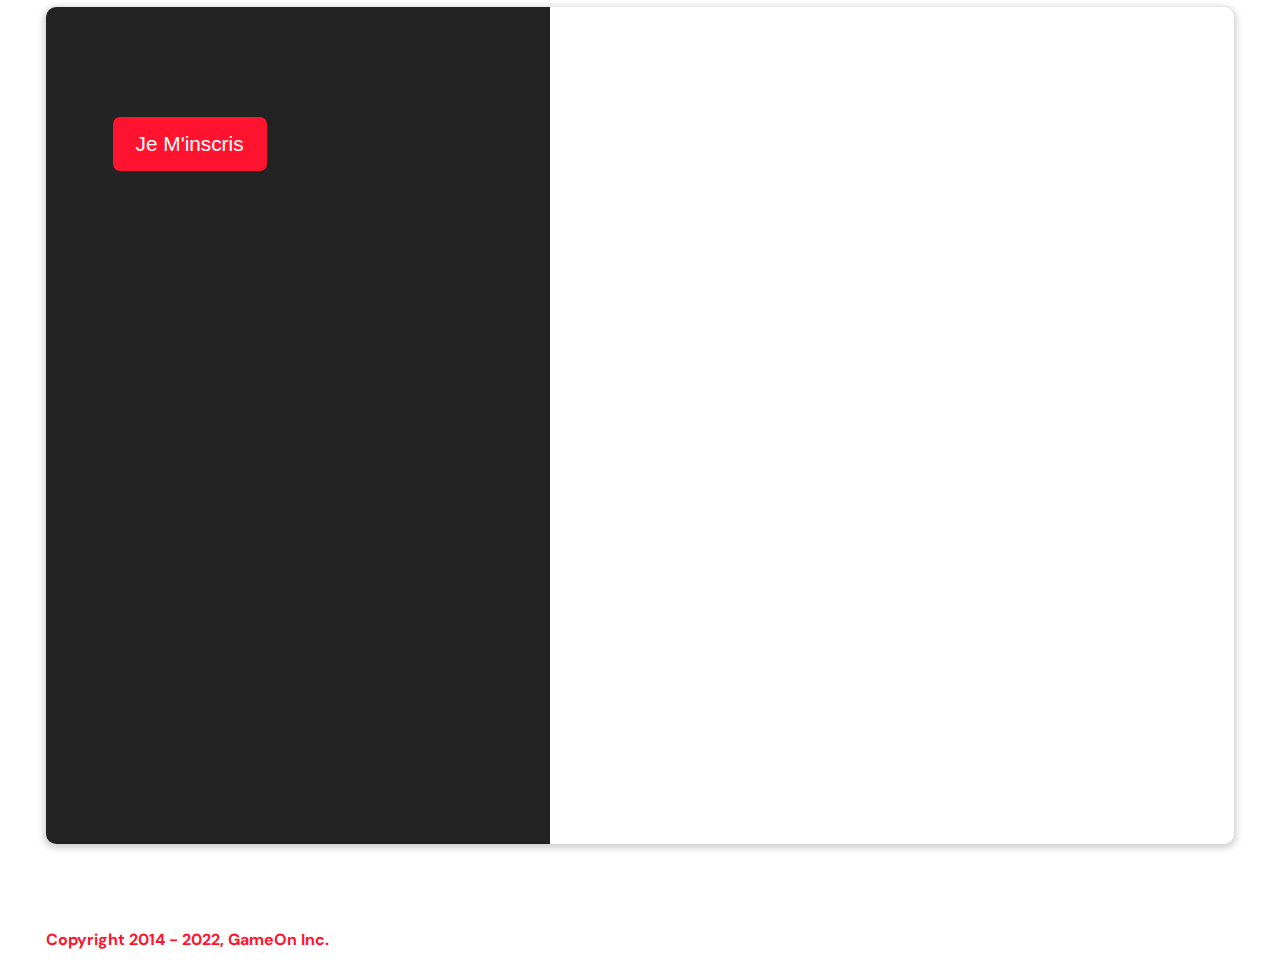
<file: test.html>
<!DOCTYPE html>
<html lang="en">
    <head>
        <meta charset="utf-8" />
        <title>Reservation</title>
        <meta name="viewport" content="width=device-width,initial-scale=1" />
        <link rel="stylesheet" href="test.css" />
        <link
            rel="stylesheet"
            href="https://cdnjs.cloudflare.com/ajax/libs/font-awesome/4.7.0/css/font-awesome.min.css"
        />
        <link
            href="https://fonts.googleapis.com/css?family=DM+Sans"
            rel="stylesheet"
        />
    </head>
    <body>
        <main>
            <div class="hero-section">
                <div class="hero-content">
                    <button class="btn-signup modal-btn">je m'inscris</button>
                </div>

                <button class="btn-signup modal-btn">je m'inscris</button>
            </div>

            <div class="bground" id="form-modal">
                <div class="content">
                    <span class="close"></span>
                    <div class="modal-body">
                        <form
                            name="reserve"
                            action="index.html"
                            method="get"
                            onsubmit="return validate();"
                        >
                            <div class="formData" data-error-visible="false">
                                <label for="first">Prénom</label><br />
                                <input
                                    class="text-control"
                                    type="text"
                                    id="first"
                                    name="first"
                                    minlength="2"
                                /><br />
                            </div>
                            <div class="formData">
                                <label for="last">Nom</label><br />
                                <input
                                    class="text-control"
                                    type="text"
                                    id="last"
                                    name="last"
                                /><br />
                            </div>
                            <div class="formData">
                                <label for="email">E-mail</label><br />
                                <input
                                    class="text-control"
                                    type="email"
                                    id="email"
                                    name="email"
                                /><br />
                            </div>
                            <div class="formData">
                                <label for="birthdate">Date de naissance</label
                                ><br />
                                <input
                                    class="text-control"
                                    type="date"
                                    id="birthdate"
                                    name="birthdate"
                                /><br />
                            </div>
                            <div class="formData">
                                <label for="quantity"
                                    >À combien de tournois GameOn avez-vous déjà
                                    participé ?</label
                                ><br />
                                <input
                                    type="number"
                                    class="text-control"
                                    id="quantity"
                                    name="quantity"
                                    min="0"
                                    max="99"
                                />
                            </div>
                            <p class="text-label">
                                A quel tournoi souhaitez-vous participer cette
                                année ?
                            </p>
                            <div class="formData">
                                <input
                                    class="checkbox-input"
                                    type="radio"
                                    id="location1"
                                    name="location"
                                    value="New York"
                                />
                                <label class="checkbox-label" for="location1">
                                    <span class="checkbox-icon"></span>
                                    New York</label
                                >
                                <input
                                    class="checkbox-input"
                                    type="radio"
                                    id="location2"
                                    name="location"
                                    value="San Francisco"
                                />
                                <label class="checkbox-label" for="location2">
                                    <span class="checkbox-icon"></span>
                                    San Francisco</label
                                >
                                <input
                                    class="checkbox-input"
                                    type="radio"
                                    id="location3"
                                    name="location"
                                    value="Seattle"
                                />
                                <label class="checkbox-label" for="location3">
                                    <span class="checkbox-icon"></span>
                                    Seattle</label
                                >
                                <input
                                    class="checkbox-input"
                                    type="radio"
                                    id="location4"
                                    name="location"
                                    value="Chicago"
                                />
                                <label class="checkbox-label" for="location4">
                                    <span class="checkbox-icon"></span>
                                    Chicago</label
                                >
                                <input
                                    class="checkbox-input"
                                    type="radio"
                                    id="location5"
                                    name="location"
                                    value="Boston"
                                />
                                <label class="checkbox-label" for="location5">
                                    <span class="checkbox-icon"></span>
                                    Boston</label
                                >
                                <input
                                    class="checkbox-input"
                                    type="radio"
                                    id="location6"
                                    name="location"
                                    value="Portland"
                                />
                                <label class="checkbox-label" for="location6">
                                    <span class="checkbox-icon"></span>
                                    Portland</label
                                >
                                <br />
                            </div>

                            <div class="formData">
                                <input
                                    class="checkbox-input"
                                    type="checkbox"
                                    id="checkbox1"
                                    checked
                                />
                                <label class="checkbox2-label" for="checkbox1">
                                    <span class="checkbox-icon"></span>
                                    J'ai lu et accepté les conditions
                                    d'utilisation.
                                </label>
                                <br />
                                <input
                                    class="checkbox-input"
                                    type="checkbox"
                                    id="checkbox2"
                                />
                                <label class="checkbox2-label" for="checkbox2">
                                    <span class="checkbox-icon"></span>
                                    Je souhaite être prévenu des prochains
                                    évènements.
                                </label>
                                <br />
                            </div>
                            <input
                                class="btn-submit button"
                                type="submit"
                                value="C'est parti"
                            />
                        </form>
                    </div>
                </div>
            </div>
            <div class="bground" id="validation-message-modal">
                <div class="content">
                    <span class="close"></span>
                    <div class="modal-body"></div>
                </div>
            </div>
        </main>
        <footer>
            <p class="copyrights">Copyright 2014 - 2022, GameOn Inc.</p>
        </footer>
        <script src="test.js"></script>
    </body>
</html>
</file>
<file: test.css>
:root {
    --font-default: "DM Sans", Arial, Helvetica, sans-serif;
    --font-slab: var(--font-default);
    --modal-duration: 0.8s;
}
* {
    box-sizing: border-box;
    margin: 0;
    padding: 0;
}
/* Landing Page */

body {
    margin: 0;
    display: flex;
    flex-direction: column;
    font-family: var(--font-default);
    font-size: 18px;
    max-width: 1300px;
    margin: 0 auto;
}

p {
    margin-bottom: 0;
    padding: 0.5vw;
}

img {
    padding-right: 1rem;
}

.topnav {
    overflow: hidden;
    margin: 3.5%;
}
.header-logo {
    float: left;
}
.main-navbar {
    float: right;
}
.topnav a {
    float: left;
    display: block;
    color: #000000;
    text-align: center;
    padding: 12px 12px;
    margin: 5px;
    text-decoration: none;
    font-size: 20px;
    font-family: Roboto, sans-serif;
}

.topnav a:hover {
    background-color: #ff0000;
    color: #ffffff;
    border-radius: 15px;
}

.topnav a.active {
    background-color: #ff0000;
    color: #ffffff;
    border-radius: 15px;
}

.topnav .icon {
    display: none;
}

@media screen and (max-width: 768px) {
    .topnav a {
        display: none;
    }
    .topnav a.icon {
        float: right;
        display: block;
    }
}

@media screen and (max-width: 768px) {
    .topnav.responsive {
        position: relative;
    }
    .topnav.responsive .icon {
        position: absolute;
        right: 0;
        top: 0;
    }
    .topnav.responsive a {
        float: none;
        display: block;
        text-align: left;
    }
}

@media screen and (max-width: 540px) {
    .topnav a {
        display: none;
    }
    .topnav a.icon {
        float: right;
        display: block;
        margin-top: -15px;
    }
}

main {
    font-size: 130%;
    font-weight: bolder;
    color: black;
    padding-top: 0.5vw;
    padding-left: 2vw;
    padding-right: 2vw;
    margin: 1px 20px 15px;
    border-radius: 2rem;
    text-align: justify;
}

.modal-btn {
    font-size: 145%;
    background: #fe142f;
    display: flex;
    margin: auto;
    padding: 2em;
    color: #fff;
    padding: 0.75rem 2.5rem;
    border-radius: 1rem;
    cursor: pointer;
}

.modal-btn:hover {
    background: #3876ac;
}

.footer {
    margin: 20px;
    padding: 10px;
    font-family: var(--font-slab);
}

/* Modal form */

.button {
    background: #fe142f;
    margin-top: 0.5em;
    padding: 1em;
    color: #fff;
    border-radius: 15px;
    cursor: pointer;
    font-size: 16px;
}

.button:hover {
    background: #3876ac;
}

.smFont {
    font-size: 16px;
}

.bground {
    display: none;
    position: fixed;
    z-index: 1;
    left: 0;
    top: 0;
    height: 100%;
    width: 100%;
    overflow: auto;
    background-color: rgba(26, 39, 156, 0.4);
}

.content {
    margin: 5% auto;
    width: 100%;
    max-width: 500px;
    animation-name: modalopen;
    animation-duration: var(--modal-duration);
    background: #232323;
    border-radius: 10px;
    overflow: hidden;
    position: relative;
    color: #fff;
    padding-top: 10px;
}

.modal-body {
    padding: 15px 8%;
    margin: 15px auto;
}

label {
    font-family: var(--font-default);
    font-size: 17px;
    font-weight: normal;
    display: inline-block;
    margin-bottom: 11px;
}
input {
    padding: 8px;
    border: 0.8px solid #ccc;
    outline: none;
}
.text-control {
    margin: 0;
    padding: 8px;
    width: 100%;
    border-radius: 8px;
    font-size: 20px;
    height: 48px;
}
.formData[data-error]::after {
    content: attr(data-error);
    font-size: 0.4em;
    color: #e54858;
    display: block;
    margin-top: 7px;
    margin-bottom: 7px;
    text-align: right;
    line-height: 0.3;
    opacity: 0;
    transition: 0.3s;
}
.formData[data-error-visible="true"]::after {
    opacity: 1;
}
.formData[data-error-visible="true"] .text-control {
    border: 2px solid #e54858;
}
/* 
input[data-error]::after {
    content: attr(data-error);
    font-size: 0.4em;
    color: red;
} */
.checkbox-label,
.checkbox2-label {
    position: relative;
    margin-left: 36px;
    font-size: 12px;
    font-weight: normal;
}
.checkbox-label .checkbox-icon,
.checkbox2-label .checkbox-icon {
    display: block;
    width: 20px;
    height: 20px;
    border: 2px solid #279e7a;
    border-radius: 50%;
    text-indent: 29px;
    white-space: nowrap;
    position: absolute;
    left: -30px;
    top: -1px;
    transition: 0.3s;
}
.checkbox-label .checkbox-icon::after,
.checkbox2-label .checkbox-icon::after {
    content: "";
    width: 13px;
    height: 13px;
    background-color: #279e7a;
    border-radius: 50%;
    text-indent: 29px;
    white-space: nowrap;
    position: absolute;
    left: 50%;
    top: 50%;
    transform: translate(-50%, -50%);
    transition: 0.3s;
    opacity: 0;
}
.checkbox-input {
    display: none;
}
.checkbox-input:checked + .checkbox-label .checkbox-icon::after,
.checkbox-input:checked + .checkbox2-label .checkbox-icon::after {
    opacity: 1;
}
.checkbox-input:checked + .checkbox2-label .checkbox-icon {
    background: #279e7a;
}
.checkbox2-label .checkbox-icon {
    border-radius: 4px;
    border: 0;
    background: #c4c4c4;
}
.checkbox2-label .checkbox-icon::after {
    width: 7px;
    height: 4px;
    border-radius: 2px;
    background: transparent;
    border: 2px solid transparent;
    border-bottom-color: #fff;
    border-left-color: #fff;
    transform: rotate(-55deg);
    left: 21%;
    top: 19%;
}
.close {
    position: absolute;
    right: 15px;
    top: 15px;
    width: 32px;
    height: 32px;
    opacity: 1;
    cursor: pointer;
    transform: scale(0.7);
}
.close:before,
.close:after {
    position: absolute;
    left: 15px;
    content: " ";
    height: 33px;
    width: 3px;
    background-color: #fff;
}
.close:before {
    transform: rotate(45deg);
}
.close:after {
    transform: rotate(-45deg);
}
.btn-submit,
.btn-signup {
    background: #fe142f;
    display: block;
    margin: 0 auto;
    border-radius: 7px;
    font-size: 1rem;
    padding: 12px 82px;
    color: #fff;
    cursor: pointer;
    border: 0;
}
/* custom select styles */
.custom-select {
    position: relative;
    font-family: Arial;
    font-size: 1.1rem;
    font-weight: normal;
}

.custom-select select {
    display: none;
}
.select-selected {
    background-color: #fff;
}

/* Style the arrow inside the select element: */
.select-selected:after {
    position: absolute;
    content: "";
    top: 10px;
    right: 13px;
    width: 11px;
    height: 11px;
    border: 3px solid transparent;
    border-bottom-color: #f00;
    border-left-color: #f00;
    transform: rotate(-48deg);
    border-radius: 5px 0 5px 0;
}

/* Point the arrow upwards when the select box is open (active): */
.select-selected.select-arrow-active:after {
    transform: rotate(135deg);
    top: 13px;
}

.select-items div,
.select-selected {
    color: #000;
    padding: 11px 16px;
    border: 1px solid transparent;
    border-color: transparent transparent rgba(0, 0, 0, 0.1) transparent;
    cursor: pointer;
    border-radius: 8px;
    height: 48px;
}

/* Style items (options): */
.select-items {
    position: absolute;
    background-color: #fff;
    top: 89%;
    left: 0;
    right: 0;
    z-index: 99;
}

/* Hide the items when the select box is closed: */
.select-hide {
    display: none;
}

.select-items div:hover,
.same-as-selected {
    background-color: rgba(0, 0, 0, 0.1);
}
/* custom select end */
.text-label {
    font-weight: normal;
    font-size: 16px;
}
.hero-section {
    min-height: 93vh;
    border-radius: 10px;
    display: grid;
    grid-template-columns: repeat(12, 1fr);
    overflow: hidden;
    box-shadow: 0 2px 7px 2px rgba(0, 0, 0, 0.2);
    margin-bottom: 10px;
}
.hero-content {
    padding: 51px 67px;
    grid-column: span 4;
    background: #232323;
    color: #fff;
    position: relative;
    text-align: left;
    min-width: 424px;
}
.hero-content::after {
    content: "";
    width: 100%;
    height: 100%;
    background: #232323;
    position: absolute;
    right: -80px;
    top: 0;
}
.hero-content > * {
    position: relative;
    z-index: 1;
}
.hero-headline {
    font-size: 6rem;
    font-weight: normal;
    white-space: nowrap;
}
.hero-text {
    width: 146%;
    font-weight: normal;
    margin-top: 57px;
    padding: 0;
}
.btn-signup {
    outline: none;
    text-transform: capitalize;
    font-size: 1.3rem;
    padding: 15px 23px;
    margin: 0;
    margin-top: 59px;
}
.hero-img {
    grid-column: span 8;
}
.hero-img img {
    width: 100%;
    height: 100%;
    display: block;
    padding: 0;
    object-fit: cover;
}
.copyrights {
    color: #fe142f;
    padding: 0;
    font-size: 1rem;
    margin: 60px 0 30px;
    font-weight: bolder;
}
.hero-section > .btn-signup {
    display: none;
}
footer {
    padding-left: 2vw;
    padding-right: 2vw;
    margin: 0 20px;
}
@media screen and (max-width: 800px) {
    .hero-section {
        display: block;
        box-shadow: unset;
    }
    .hero-content {
        background: #fff;
        color: #000;
        padding: 20px;
    }
    .hero-content::after {
        content: unset;
    }
    .hero-content .btn-signup {
        display: none;
    }
    .hero-headline {
        font-size: 4.5rem;
        white-space: normal;
        margin-right: 100px;
    }
    .hero-text {
        width: unset;
        font-size: 1.5rem;
    }
    .hero-img img {
        border-radius: 10px;
        margin-top: 40px;
    }
    .hero-section > .btn-signup {
        display: block;
        margin: 32px auto 10px;
        padding: 12px 35px;
    }
    .copyrights {
        margin-top: 50px;
        text-align: center;
    }
}

@keyframes modalopen {
    from {
        opacity: 0;
        transform: translateY(-150px);
    }
    to {
        opacity: 1;
    }
}
</file>
